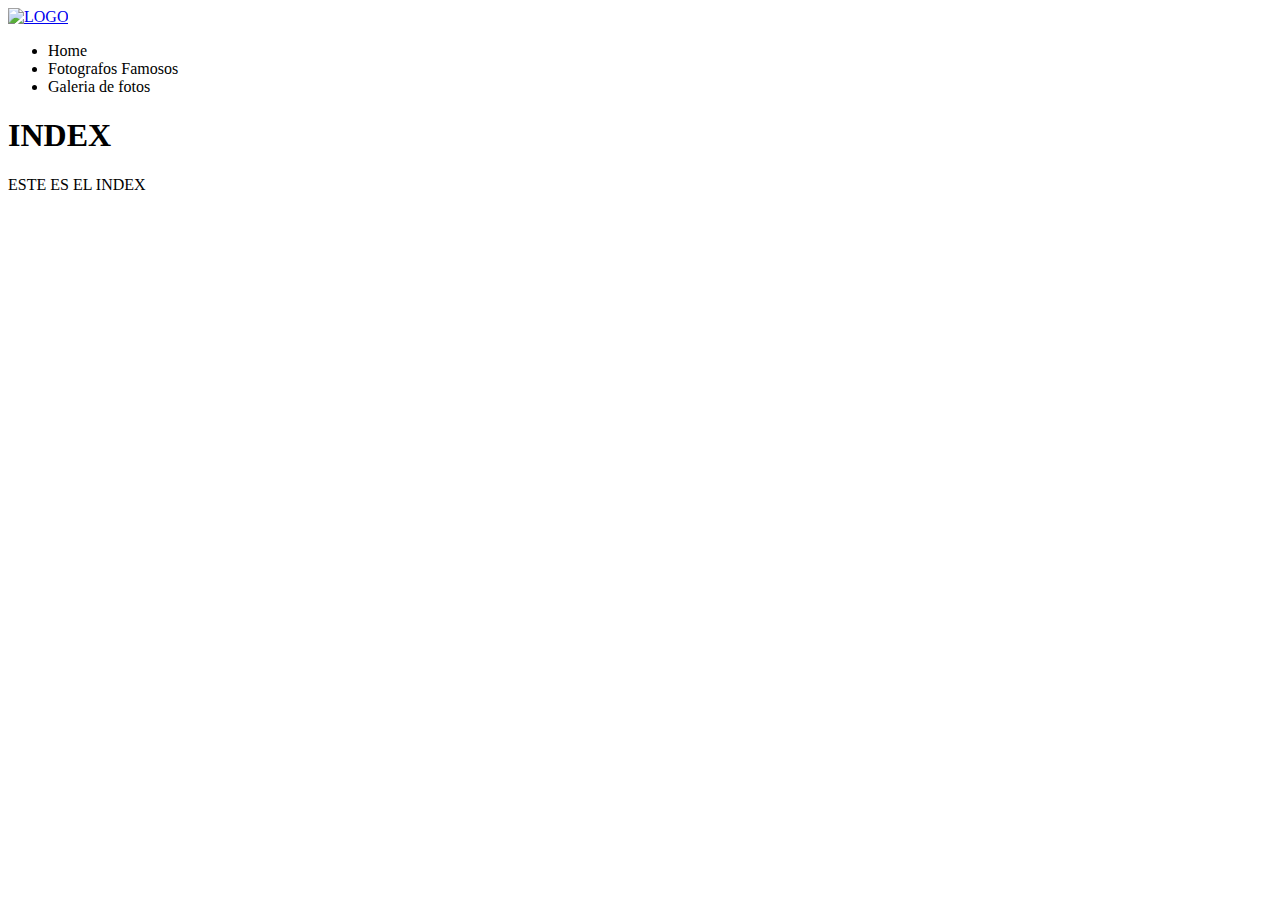
<file: src/main/resources/templates/index.html>
<!DOCTYPE html>
<html>
<head>
	<link rel="stylesheet" th:href="@{/css/bootstrap/bootstrap.min.css}">
	<link rel="stylesheet" th:href="@{/css/system.css}">
	<script th:src="@{/js/jquery/jquery-3.6.0.js}"></script>
	<script th:src="@{/js/bootstrap/bootstrap.min.js}"></script>
</head>

<body class="fondo">
	<nav class="navbar navbar-expand-sm bg-dark navbar-dark">
		<a class="navbar-brand" href="#">
			<img th:src="@{/img/logo.jpg}" alt="LOGO" class="rounded" width="40px";>
		</a>

		<!-- Links -->
		<ul class="navbar-nav">
			<li class="nav-item">
				<a class="nav-link" th:href="@{/home}">Home</a>
			</li>
			<li class="nav-item">
				<a class="nav-link" th:href="@{/fotografosfamosos}">Fotografos Famosos</a>
			</li>
			<li class="nav-item">
				<a class="nav-link" th:href="@{/galeria}">Galeria de fotos</a>
			</li>
		</ul>
	</nav>
	<div class="container">
		<h1 class="text-center display-4 font-weight-bold text-white">INDEX</h1>
		<p class="text-white">ESTE ES EL INDEX</p >
	</div>
</body >

</html>
</file>
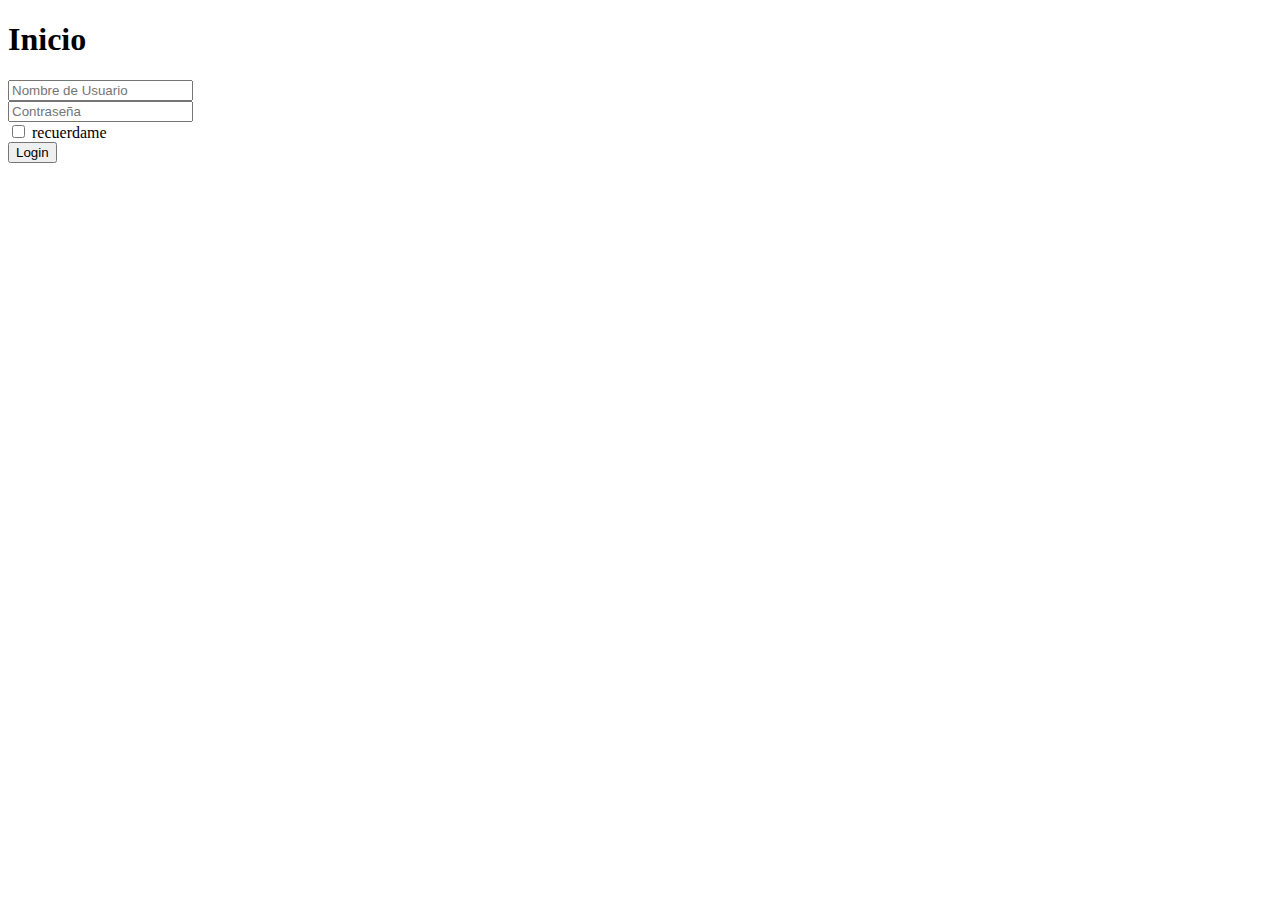
<file: src/main/resources/templates/login.html>
<!DOCTYPE html>
<html>
	<head>
		<link rel="stylesheet" th:href="@{/css/bootstrap/bootstrap.min.css}">
		<script th:src="@{/js/jquery/jquery-3.6.0.js}"></script>
		<script th:src="@{/js/bootstrap/bootstrap.min.js}"></script>
	</head>
	<body class="bg-gradient-primary">
		<div class="container">
			<!-- Outer Row -->
			<div class="row justify-content-center">
				<div class="col-xl-10 col-lg-12 col-md-9">
					<div class="card o-hidden border-0 shadow-lg my-5">
						<div class="card-body p-0">
							<!-- Nested Row within Card Body -->
							<div class="row">
								<div class="col-lg-6 d-none d-lg-block bg-login-image"></div>
								<div class="col-lg-6">
									<div class="p-5">
										<div class="text-center">
											<h1 class="h4 text-gray-900 mb-4">Inicio</h1>
										</div>
										<form class="login-form" th:action="@{/login}" method="post">
											<div class="form-group">
												<input class="form-control form-control-user" id="username"
													aria-describedby="emailHelp" type="text" autocomplete="off"
													placeholder="Nombre de Usuario" th:name="username">
											</div>
											<div class="form-group">
												<input type="password" autocomplete="off" placeholder="Contrase&ntilde;a"
													th:name="password" class="form-control form-control-user" id="password">
											</div>
											<div class="form-group">
												<div class="custom-control custom-checkbox small">
													<input type="checkbox" class="custom-control-input" id="customCheck"
														th:name="remember">
													<label class="custom-control-label" for="customCheck">recuerdame</label>
												</div>
											</div>
											<button type="submit" class="btn btn-primary btn-user btn-block"> Login
											</button>
										</form>
									</div>
								</div>
							</div>
						</div>
					</div>
				</div>
			</div>
		</div>
	</body>
</html>
</file>
